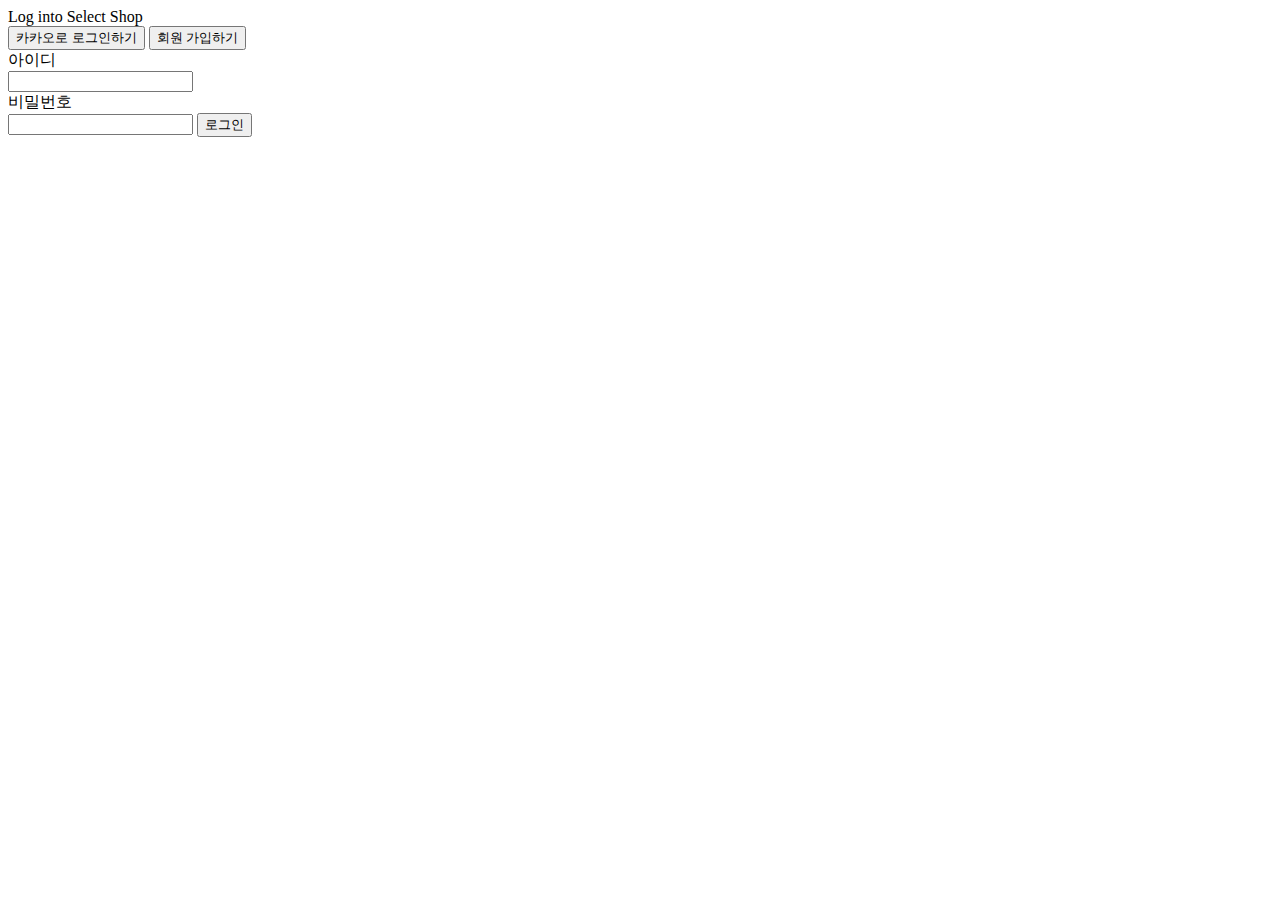
<file: reShop/src/main/resources/templates/login.html>
<!DOCTYPE html>
<html lang="en" xmlns="http://www.w3.org/1999/xhtml" xmlns:th="http://www.thymeleaf.org">
<head>
    <meta charset="UTF-8">
    <meta name="viewport"
          content="width=device-width, user-scalable=no, initial-scale=1.0, maximum-scale=1.0, minimum-scale=1.0">
    <meta http-equiv="X-UA-Compatible" content="ie=edge">
    <link rel="preconnect" href="https://fonts.gstatic.com">
    <script src="https://ajax.googleapis.com/ajax/libs/jquery/3.5.1/jquery.min.js"></script>
    <link href="https://fonts.googleapis.com/css2?family=Nanum+Gothic&display=swap" rel="stylesheet">
    <link th:href="@{/style.css}" rel="stylesheet">
    <meta charset="UTF-8">
    <title>로그인 페이지</title>
</head>
<body>
<div id="login-form">
    <div id="login-title">Log into Select Shop</div>
    <button id="login-kakao-btn" onclick="location.href='https://kauth.kakao.com/oauth/authorize?client_id=&redirect_uri=http://localhost:8080/api/user/kakao/callback&response_type=code'">
        카카오로 로그인하기
    </button>
    <button id="login-id-btn" onclick="location.href='/api/user/signup'">
        회원 가입하기
    </button>
    <div class="login-id-label">아이디</div>
    <input id="username" type="text" name="username" class="login-input-box">

    <div class="login-id-label">비밀번호</div>
    <input id="password" type="password" name="password" class="login-input-box">

    <button id="login-id-submit" onclick="login()">로그인</button>

    <div id="login-failed" style="display:none" class="alert alert-danger" role="alert">로그인에 실패하였습니다.</div>
</div>
</body>
<script>
    const href = location.href;
    const queryString = href.substring(href.indexOf("?")+1)
    if (queryString === 'error') {
        const errorDiv = document.getElementById('login-failed');
        errorDiv.style.display = 'block';
    }

    function login() {

        let username = $('#username').val();
        let password = $('#password').val();

        if (username == '') {
            alert('ID를 입력해주세요');
            return;
        } else if(password == '') {
            alert('비밀번호를 입력해주세요');
            return;
        }

        $.ajax({
            type: "POST",
            url: `/api/user/login`,
            contentType: "application/json",
            data: JSON.stringify({username: username, password: password}),
            success: function (response, status, xhr) {
                if(response === 'success') {
                    let host = window.location.host;
                    let url = host + '/api/shop';

                    document.cookie =
                        'Authorization' + '=' + xhr.getResponseHeader('Authorization') + ';path=/';
                    window.location.href = 'http://' + url;
                } else {
                    alert('로그인에 실패하셨습니다. 다시 로그인해 주세요.')
                    window.location.reload();
                }
            }
        })
    }

</script>
</html>
</file>
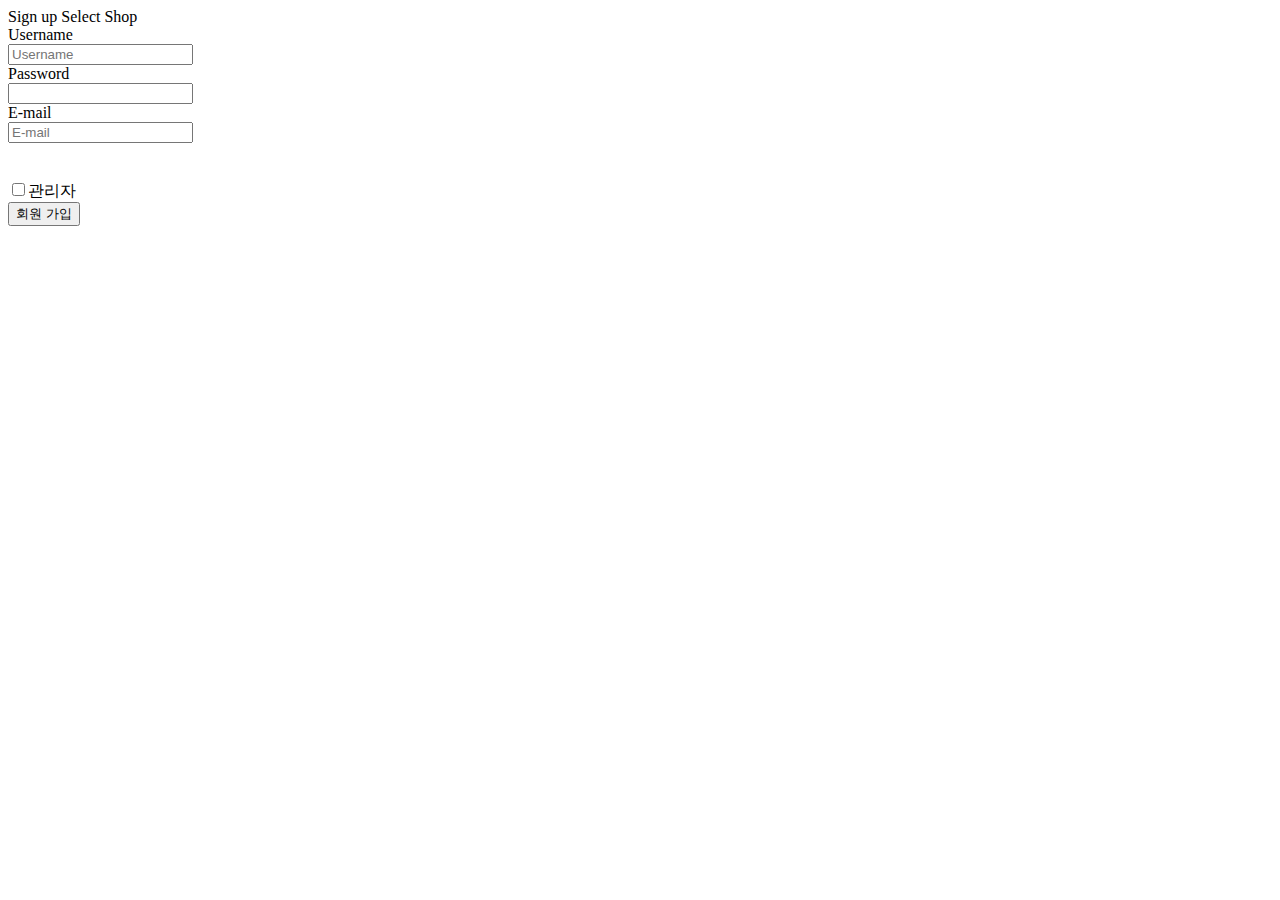
<file: reShop/src/main/resources/templates/signup.html>
<!DOCTYPE html>
<html lang="en" xmlns="http://www.w3.org/1999/xhtml" xmlns:th="http://www.thymeleaf.org">
<head>
    <meta charset="UTF-8">
    <meta name="viewport"
          content="width=device-width, user-scalable=no, initial-scale=1.0, maximum-scale=1.0, minimum-scale=1.0">
    <meta http-equiv="X-UA-Compatible" content="ie=edge">
    <link rel="preconnect" href="https://fonts.gstatic.com">
    <link href="https://fonts.googleapis.com/css2?family=Nanum+Gothic&display=swap" rel="stylesheet">
    <link th:href="@{/style.css}" rel="stylesheet">
    <meta charset="UTF-8">
    <title>회원가입 페이지</title>
    <script>
        function onclickAdmin() {
            // Get the checkbox
            var checkBox = document.getElementById("admin-check");
            // Get the output text
            var box = document.getElementById("admin-token");

            // If the checkbox is checked, display the output text
            if (checkBox.checked == true){
                box.style.display = "block";
            } else {
                box.style.display = "none";
            }
        }
    </script>
</head>
<body>
<div id="login-form">
    <div id="login-title">Sign up Select Shop</div>

    <form method="POST" action="/api/user/signup">
        <div class="login-id-label">Username</div>
        <input type="text" name="username" placeholder="Username" class="login-input-box">

        <div class="login-id-label">Password</div>
        <input type="password" name="password" class="login-input-box">

        <div class="login-id-label">E-mail</div>
        <input type="text" name="email" placeholder="E-mail" class="login-input-box">

        <div>
            <input id="admin-check" type="checkbox" name="admin" onclick="onclickAdmin()" style="margin-top: 40px;">관리자
            <input id="admin-token" type="password" name="adminToken" placeholder="관리자 암호" class="login-input-box" style="display:none">
        </div>
        <button id="login-id-submit">회원 가입</button>
    </form>
</div>
</body>
</html>
</file>
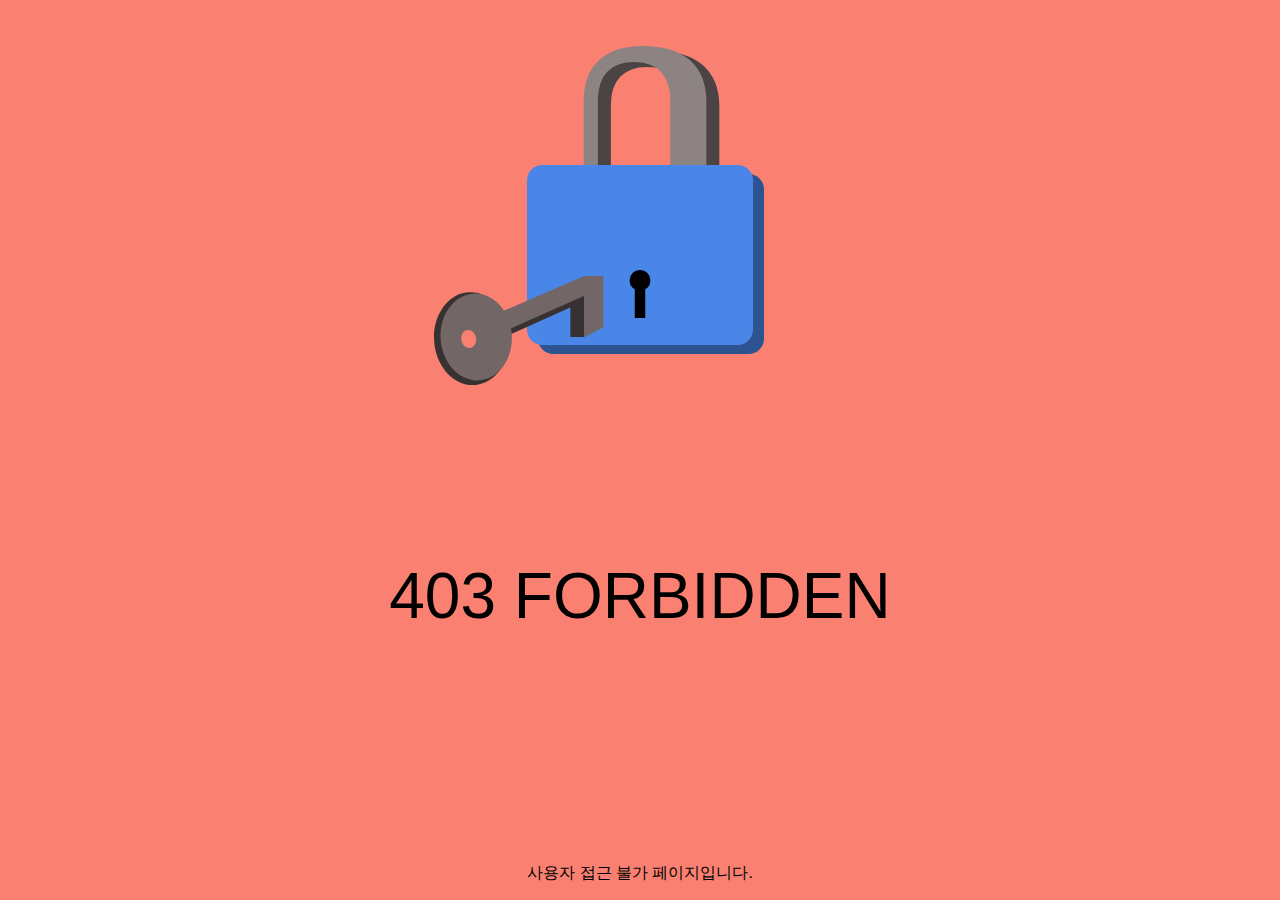
<file: springsecurity/src/main/resources/templates/forbidden.html>
<!DOCTYPE html>
<html lang="en">
<head>
    <meta charset="UTF-8">
    <title>접근 불가</title>
    <style>
        html,body{
            margin:0;
            padding:0;
            display:flex;
            justify-content:center;
            align-items:center;
            background-color:salmon;
            font-family:"Quicksand", sans-serif;

        }

        #container_anim{
            position:relative;
            width:100%;
            height:70%;
        }

        #key{
            position:absolute;
            top:77%;
            left:-33%;
        }

        #text{
            font-size:4rem;
            position:absolute;
            top:55%;
            width:100%;
            text-align:center;
        }

        #credit{
            position:absolute;
            bottom:0;
            width:100%;
            text-align:center;
            bottom:
        }

        a{
            color: rgb(115,102,102);
        }
    </style>
    <script>
        var lock = document.querySelector('#lock');
        var key = document.querySelector('#key');


        function keyAnimate(){
            dynamics.animate(key, {
                translateX: 33
            }, {
                type:dynamics.easeInOut,
                duration:500,
                complete:lockAnimate
            })
        }


        function lockAnimate(){
            dynamics.animate(lock, {
                rotateZ:-5,
                scale:0.9
            }, {
                type:dynamics.bounce,
                duration:3000,
                complete:keyAnimate
            })
        }


        setInterval(keyAnimate, 3000);
    </script>
</head>
<body>
<div id="container_anim">
    <div id="lock" class="key-container">
        <?xml version="1.0" standalone="no"?><!-- Generator: Gravit.io --><svg xmlns="http://www.w3.org/2000/svg" xmlns:xlink="http://www.w3.org/1999/xlink" style="isolation:isolate" viewBox="317.286 -217 248 354" width="248" height="354"><g><path d="M 354.586 -43 L 549.986 -43 C 558.43 -43 565.286 -36.144 565.286 -27.7 L 565.286 121.7 C 565.286 130.144 558.43 137 549.986 137 L 354.586 137 C 346.141 137 339.286 130.144 339.286 121.7 L 339.286 -27.7 C 339.286 -36.144 346.141 -43 354.586 -43 Z" style="stroke:none;fill:#2D5391;stroke-miterlimit:10;"/><g transform="matrix(-1,0,0,-1,543.786,70)"><text transform="matrix(1,0,0,1,0,234)" style="font-family:'Quicksand';font-weight:700;font-size:234px;font-style:normal;fill:#4a4444;stroke:none;">U</text></g><g transform="matrix(-1,0,0,-1,530.786,65)"><text transform="matrix(1,0,0,1,0,234)" style="font-family:'Quicksand';font-weight:700;font-size:234px;font-style:normal;fill:#8e8383;stroke:none;">U</text></g><path d="M 343.586 -52 L 538.986 -52 C 547.43 -52 554.286 -45.144 554.286 -36.7 L 554.286 112.7 C 554.286 121.144 547.43 128 538.986 128 L 343.586 128 C 335.141 128 328.286 121.144 328.286 112.7 L 328.286 -36.7 C 328.286 -45.144 335.141 -52 343.586 -52 Z" style="stroke:none;fill:#4A86E8;stroke-miterlimit:10;"/><g><circle vector-effect="non-scaling-stroke" cx="441.28571428571433" cy="63.46153846153848" r="10.461538461538453" fill="rgb(0,0,0)"/><rect x="436.055" y="66.538" width="10.462" height="34.462" transform="matrix(1,0,0,1,0,0)" fill="rgb(0,0,0)"/></g></g></svg>
    </div>

    <div id="key">
        <?xml version="1.0" standalone="no"?><!-- Generator: Gravit.io --><svg xmlns="http://www.w3.org/2000/svg" xmlns:xlink="http://www.w3.org/1999/xlink" style="isolation:isolate" viewBox="232.612 288.821 169.348 109.179" width="169.348" height="109.179"><g><path d=" M 382.96 349.821 L 368.96 349.821 L 368.96 314.821 L 382.96 307.821 L 382.96 349.821 Z " fill="rgb(55,49,49)"/><path d=" M 292.134 354.827 L 379.96 315.39 L 379.96 305.547 L 292.134 343.094 L 292.134 354.827 Z " fill="rgb(55,49,49)"/><path d=" M 280.96 340.109 L 401.96 288.821 L 401.96 340.109 L 382.96 349.972 L 382.96 308.547 L 265.96 360.821 L 259.96 349.972 L 280.96 340.109 Z " fill="rgb(115,102,102)"/><path d=" M 401.96 288.821 L 382.96 288.821 L 280.96 332.821 L 292.134 340.109 L 401.96 288.821 Z " fill="rgb(115,102,102)"/><g><path d=" M 232.755 354.125 C 230.958 328.501 246.297 306.519 266.988 305.068 C 287.679 303.617 305.937 323.243 307.734 348.867 C 309.531 374.492 294.191 396.473 273.5 397.924 C 252.809 399.375 234.552 379.75 232.755 354.125 Z " fill="rgb(55,49,49)"/><path d=" M 239.241 352.316 C 237.564 328.406 252.144 307.876 271.779 306.499 C 291.414 305.122 308.716 323.416 310.393 347.326 C 312.07 371.236 297.49 391.766 277.855 393.143 C 258.22 394.52 240.917 376.226 239.241 352.316 Z " fill="rgb(115,102,102)"/><path d=" M 260.038 353.084 C 259.196 348.171 261.788 343.621 265.822 342.929 C 269.856 342.238 273.816 345.665 274.658 350.578 C 275.5 355.49 272.909 360.041 268.874 360.732 C 264.84 361.424 260.88 357.997 260.038 353.084 Z " fill="salmon"/></g></g></svg>
    </div>
</div>

<p id="text">403 FORBIDDEN</p>
<p id="credit">사용자 접근 불가 페이지입니다.</a></p>
</body>
</html>
</file>
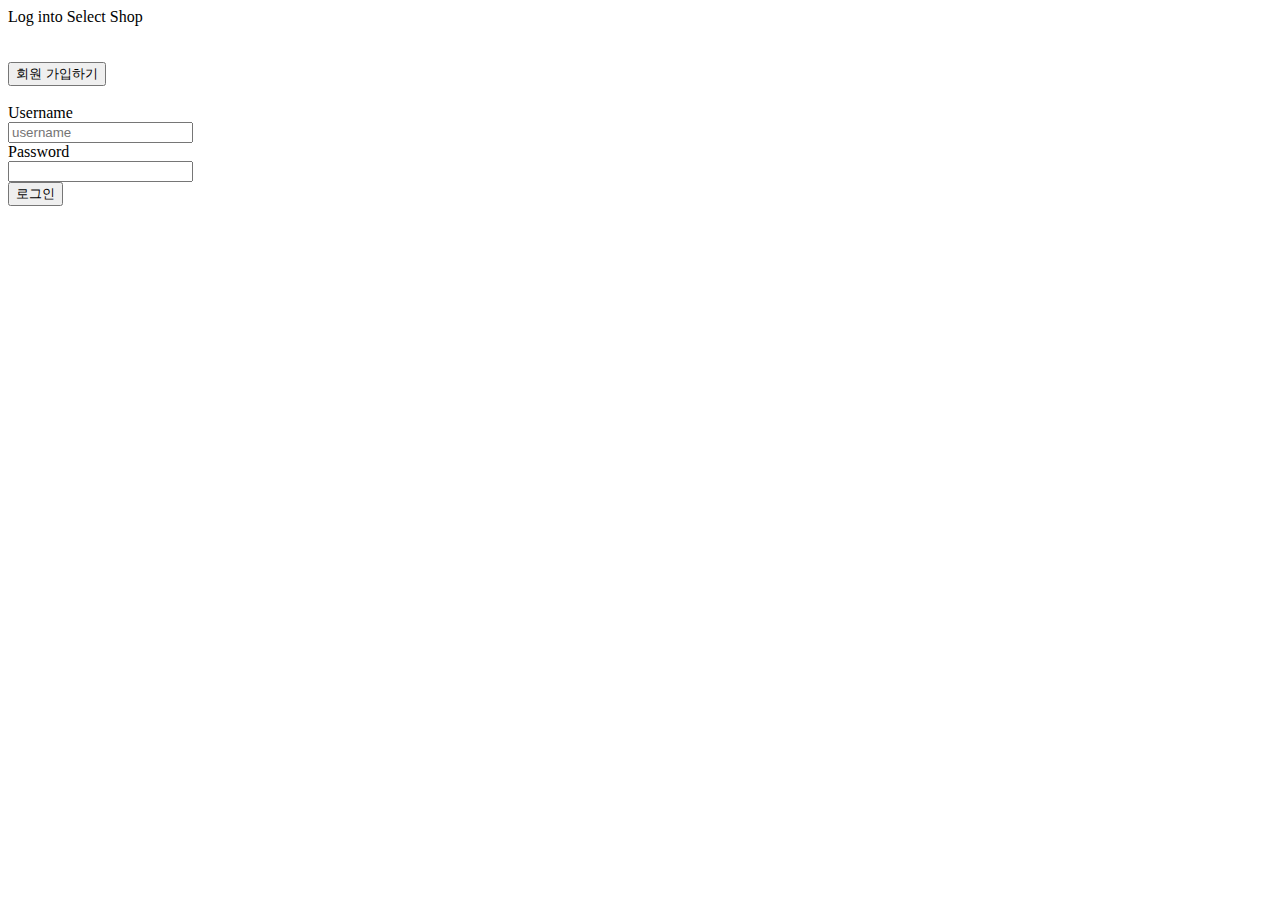
<file: springsecurity/src/main/resources/templates/login.html>
<!DOCTYPE html>
<html lang="en" xmlns="http://www.w3.org/1999/xhtml" xmlns:th="http://www.thymeleaf.org">
<head>
    <meta charset="UTF-8">
    <meta name="viewport"
          content="width=device-width, user-scalable=no, initial-scale=1.0, maximum-scale=1.0, minimum-scale=1.0">
    <meta http-equiv="X-UA-Compatible" content="ie=edge">
    <link rel="preconnect" href="https://fonts.gstatic.com">
    <script src="https://ajax.googleapis.com/ajax/libs/jquery/3.5.1/jquery.min.js"></script>
    <link href="https://fonts.googleapis.com/css2?family=Nanum+Gothic&display=swap" rel="stylesheet">
    <link rel="stylesheet" type="text/css" th:href="@{/css/style.css}" >
    <meta charset="UTF-8">
    <title>로그인 페이지</title>
</head>
<body>
<div id="login-form">
    <div id="login-title">Log into Select Shop</div>
    </br>
    </br>
    <button id="login-id-btn" onclick="location.href='/api/user/signup'">
        회원 가입하기
    </button>
    </br>
    </br>
    <form method="POST" action="/api/user/login">
        <div class="login-id-label">Username</div>
        <input type="text" name="username" placeholder="username" class="login-input-box">

        <div class="login-id-label">Password</div>
        <input type="password" name="password" class="login-input-box">

        <div>
        </div>
        <button id="login-id-submit">로그인</button>
    </form>

    <!--  <div class="login-id-label">Secured Test</div>-->
    <!--  <form method="POST" action="/api/test-secured">-->
    <!--    <div class="login-id-label">Username</div>-->
    <!--    <input type="text" name="username" placeholder="username" class="login-input-box">-->

    <!--    <div class="login-id-label">Password</div>-->
    <!--    <input type="password" name="password" class="login-input-box">-->

    <!--    <div>-->
    <!--    </div>-->
    <!--    <button id="login-id-submit">로그인</button>-->
    <!--  </form>-->
</div>
</body>
<script>
    const href = location.href;
    const queryString = href.substring(href.indexOf("?")+1)
    if (queryString === 'error') {
        const errorDiv = document.getElementById('login-failed');
        errorDiv.style.display = 'block';
    }

</script>
</html>
</file>
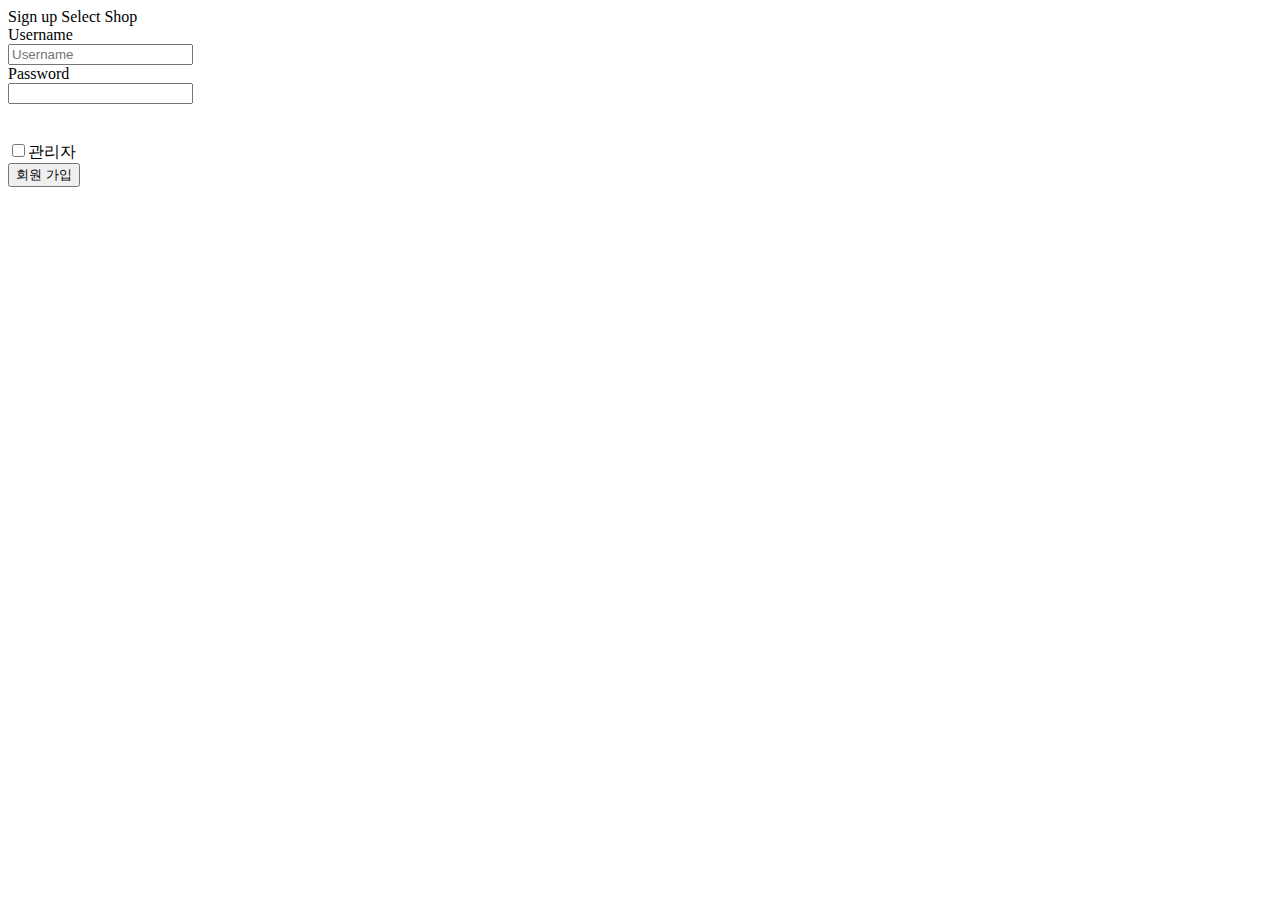
<file: springsecurity/src/main/resources/templates/signup.html>
<!DOCTYPE html>
<html lang="en" xmlns="http://www.w3.org/1999/xhtml" xmlns:th="http://www.thymeleaf.org">
<head>
    <meta charset="UTF-8">
    <meta name="viewport"
          content="width=device-width, user-scalable=no, initial-scale=1.0, maximum-scale=1.0, minimum-scale=1.0">
    <meta http-equiv="X-UA-Compatible" content="ie=edge">
    <link rel="preconnect" href="https://fonts.gstatic.com">
    <link href="https://fonts.googleapis.com/css2?family=Nanum+Gothic&display=swap" rel="stylesheet">
    <link type="text/css" th:href="@{/css/style.css}" rel="stylesheet">
    <meta charset="UTF-8">
    <title>회원가입 페이지</title>
    <script>
        function onclickAdmin() {
            // Get the checkbox
            var checkBox = document.getElementById("admin-check");
            // Get the output text
            var box = document.getElementById("admin-token");

            // If the checkbox is checked, display the output text
            if (checkBox.checked == true){
                box.style.display = "block";
            } else {
                box.style.display = "none";
            }
        }
    </script>
</head>
<body>
<div id="login-form">
    <div id="login-title">Sign up Select Shop</div>

    <form method="POST" action="/api/user/signup">
        <div class="login-id-label">Username</div>
        <input type="text" name="username" placeholder="Username" class="login-input-box">

        <div class="login-id-label">Password</div>
        <input type="password" name="password" class="login-input-box">

        <div>
            <input id="admin-check" type="checkbox" name="admin" onclick="onclickAdmin()" style="margin-top: 40px;">관리자
            <input id="admin-token" type="password" name="adminToken" placeholder="관리자 암호" class="login-input-box" style="display:none">
        </div>
        <button id="login-id-submit">회원 가입</button>
    </form>
</div>
</body>
</html>
</file>
